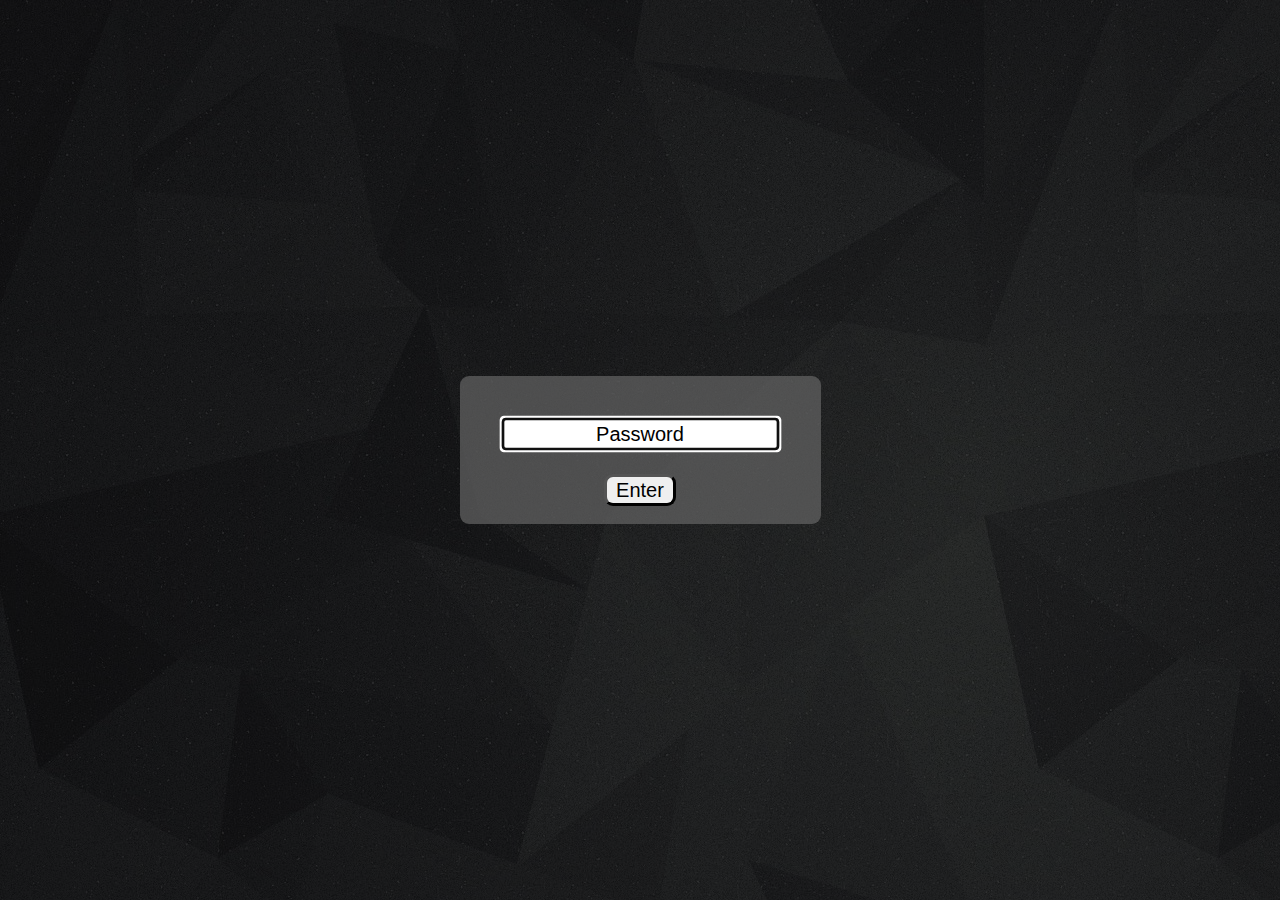
<file: index.html>
<!DOCTYPE html>
<html xmlns="http://www.w3.org/1999/xhtml">
<head>
<title>Dashboard</title>

<meta name="viewport" content="width=device-width, initial-scale=1.0">

</head>

<style>

body {

	background-image: url('9D4F132C4233EA41C9BB4160CE4B2A9B09E469899B033B2C92619F1F13A035CE/9c7d81b8288ac3c562128e1845be385c20596347/resources/background.jpg');
	background-attachment: fixed;
}

.box {
	border-radius: 6px;
	background: rgba(101, 101, 101, 0.7); margin: auto; padding: 12px;
}

.lightbox {
	zoom: 1.5;
	position: fixed;
	top: 0;
	left: 0;
	width: 100%;
	height: 100%;
	background: rgba(10, 10, 10, 0.8);
	text-align: center;
	margin: auto;

}

div.horizontal {
	display: flex;
	justify-content: center;
	height: 100%;
}

div.vertical {
	display: flex;
	flex-direction: column;
	justify-content: center;
	width: 100%;
}

::-webkit-input-placeholder {
   color: #000;
   text-align: center;
}

::-moz-placeholder {
	color: #000;
   text-align: center;
}

:-ms-input-placeholder {
	color: #000;
   text-align: center;
}

</style>

<body>

	<div id="loginbox" class="lightbox" >
		<div class="horizontal">
			<div class="vertical">
				<div class="box">
					<input style="margin: 16px; text-align: center;" id="password" type="password" placeholder="Password" /> <br />
					<button style="border-radius: 6px;" id="loginbutton" type="button">Enter</button>
					<p id="wrongPassword" style="display: none">Wrong Password</p>
				</div>
			</div>
		</div>
	</div>



	<script type="text/javascript" src="https://code.jquery.com/jquery-1.12.0.min.js"></script>


	 <script type="text/javascript" src="https://rawcdn.githack.com/chrisveness/crypto/7067ee62f18c76dd4a9d372a00e647205460b62b/sha1.js"></script>

	<script type="text/javascript">
	"use strict";


	function loadPage(pwd) {

		var hash= pwd;
		hash= Sha1.hash(pwd);
		var url= "9D4F132C4233EA41C9BB4160CE4B2A9B09E469899B033B2C92619F1F13A035CE/" + hash + "/index.html";

		$.ajax({
			url : url,
			dataType : "html",
			success : function(data) {

				window.location= url;

			},
			error : function(xhr, ajaxOptions, thrownError) {


				parent.location.hash= hash;

				//$("#wrongPassword").show();
				$("#password").attr("placeholder","wrong password");
				$("#password").val("");
			}
		});
	}


	$("#loginbutton").on("click", function() {
		loadPage($("#password").val());
	});
	$("#password").keypress(function(e) {
		if (e.which == 13) {

			loadPage($("#password").val());
		}
	});
	$("#password").focus();

	</script>

</body>
</html>
</file>
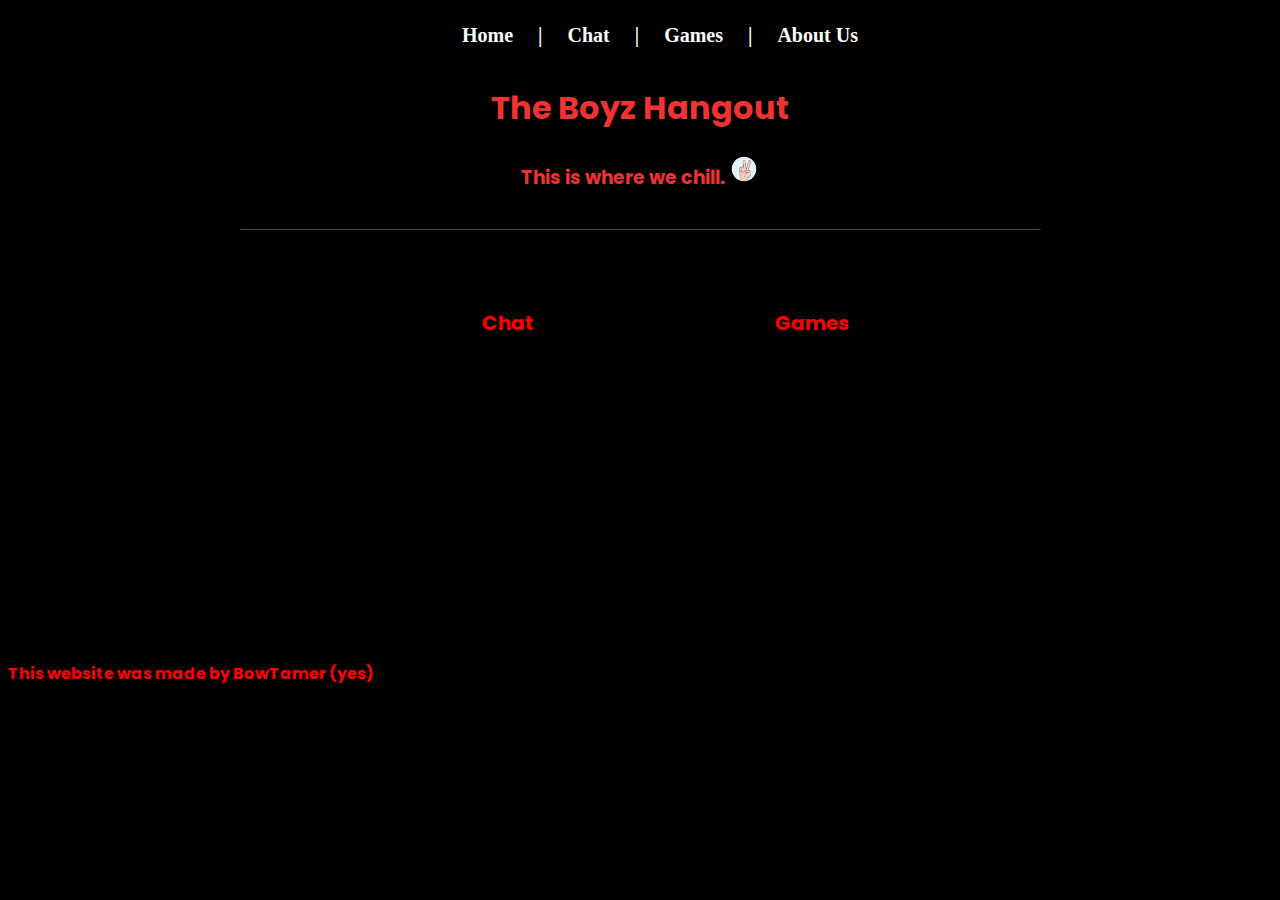
<file: 9D4F132C4233EA41C9BB4160CE4B2A9B09E469899B033B2C92619F1F13A035CE/9c7d81b8288ac3c562128e1845be385c20596347/index.html>
<!DOCTYPE html>

<!--

██╗░░██╗██████╗░░█████╗░██╗░░██╗██████╗░░█████╗░░█████╗░
╚██╗██╔╝██╔══██╗██╔══██╗╚██╗██╔╝╚════██╗██╔═══╝░██╔══██╗
░╚███╔╝░██████╔╝██║░░██║░╚███╔╝░░█████╔╝██████╗░██║░░██║
░██╔██╗░██╔══██╗██║░░██║░██╔██╗░░╚═══██╗██╔══██╗██║░░██║
██╔╝╚██╗██║░░██║╚█████╔╝██╔╝╚██╗██████╔╝╚█████╔╝╚█████╔╝
╚═╝░░╚═╝╚═╝░░╚═╝░╚════╝░╚═╝░░╚═╝╚═════╝░░╚════╝░░╚════╝░

Thanks for looking at this website's source code! Star it on GitHub if you like it :)

 -->

<html lang="en">
  <head>
    <link rel="stylesheet" href="style.css">
    <title>
      The Boyz Hangout: Home
      </title>
    <nav>
      <ul>
        <li>
          <a href="index.html">Home</a>
        </li>
        <li>
          |
        </li>
        <li>
          <a href="chat.html">Chat</a>
        </li>
        <li>
          |
        </li>
        <li>
          <a href="games.html">Games</a>
        </li>
        <li>
          |
        </li>
        <li>
          <a href="about-us.html">About Us</a>
        </li>
      </ul>
    </nav>
  </head>
  <body>
    <h1>
      The Boyz Hangout
    </h1>
    <h3>
      This is where we chill. <img src="resources/ChillHand.jpeg" alt="Chill" class="img30x30">
      </h3>
    <h3 class="border"> _____________________________________________________________________________
    </h3>
    <a href="https://docs.google.com/document/d/1jGChCI2SE36zcDAELlfAOkpst5HPpbtTQUIF_-ckvX8/edit?usp=sharing" class="button" id="chatbutton">
      <div class="buttonbox">
        <h4 class="buttontext">
          Chat
        </h4>
      </div>
    </a>
    <a href="games.html" class="button" id="gamesbutton">
      <div class="buttonbox">
        <h4 class="buttontext">
          Games
        </h4>
      </div>
    </a>
  </body>
    <h4 class="footertext">
      This website was made by BowTamer (yes)
    </h4>
</html>
</file>
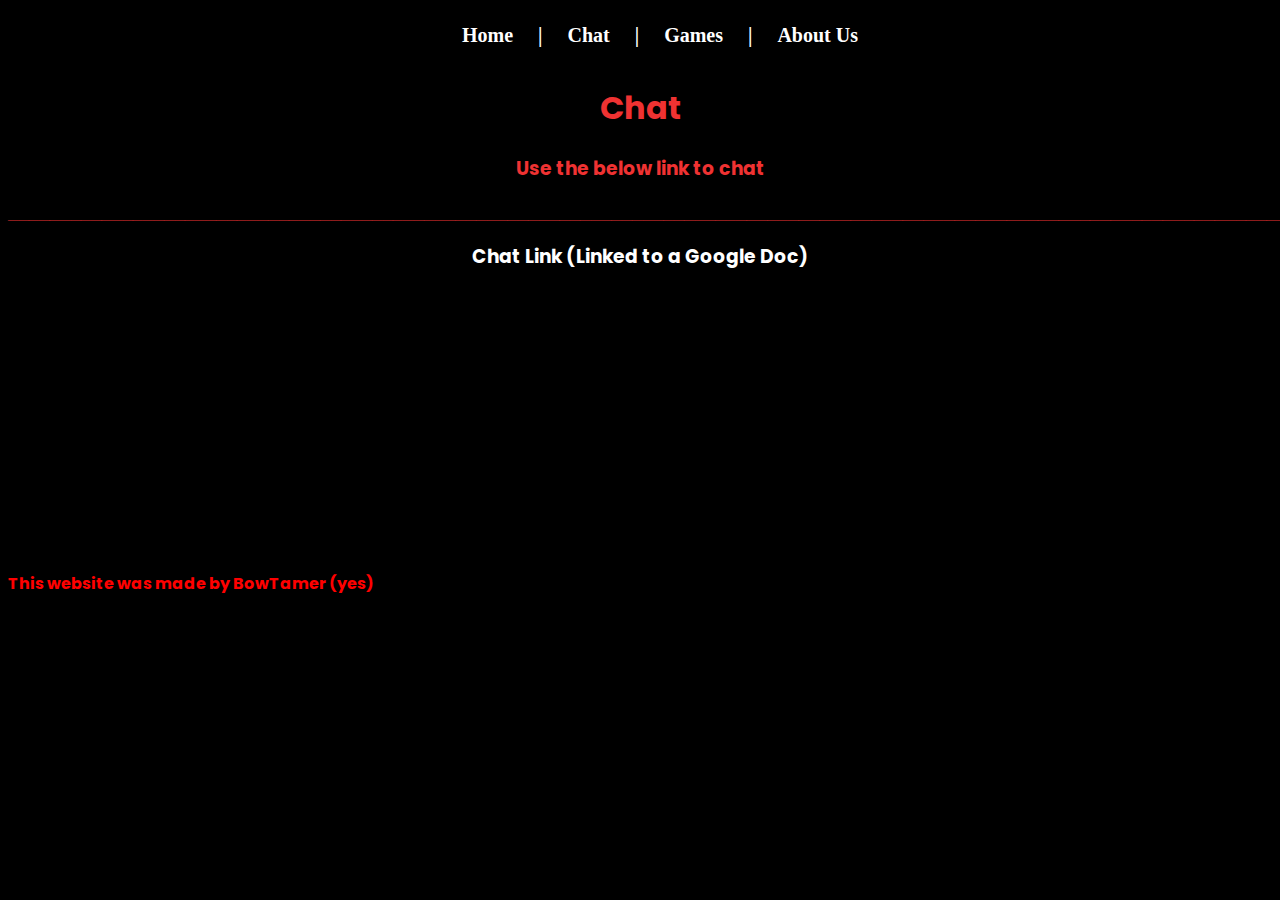
<file: chat.html>
<!DOCTYPE html>

<!

██╗░░██╗██████╗░░█████╗░██╗░░██╗██████╗░░█████╗░░█████╗░
╚██╗██╔╝██╔══██╗██╔══██╗╚██╗██╔╝╚════██╗██╔═══╝░██╔══██╗
░╚███╔╝░██████╔╝██║░░██║░╚███╔╝░░█████╔╝██████╗░██║░░██║
░██╔██╗░██╔══██╗██║░░██║░██╔██╗░░╚═══██╗██╔══██╗██║░░██║
██╔╝╚██╗██║░░██║╚█████╔╝██╔╝╚██╗██████╔╝╚█████╔╝╚█████╔╝
╚═╝░░╚═╝╚═╝░░╚═╝░╚════╝░╚═╝░░╚═╝╚═════╝░░╚════╝░░╚════╝░

Thanks for looking at this website's source code! Star it on GitHub if you like it :)

<html lang="en">
  <head>
    <link rel="stylesheet" href="style.css">
    <title>
      The Boyz Hangout: Chat
    </title>
    <nav>
      <ul>
        <li>
          <a href="index.html">Home</a>
        </li>
        <li>
          |
        </li>
        <li>
          <a href="chat.html">Chat</a>
        </li>
        <li>
          |
        </li>
        <li>
          <a href="games.html">Games</a>
        </li>
        <li>
          |
        </li>
        <li>
          <a href="about-us.html">About Us</a>
        </li>
      </ul>
    </nav>
  </head>
  <body>
    <h1>
      Chat
    </h1>
    <h3>
      Use the below link to chat
    </h3>
    <h3 class="border"> ______________________________________________________________________________________________________________________________________________________________________________________
    </h3>
    <h3>
      <a href="https://docs.google.com/document/d/1jGChCI2SE36zcDAELlfAOkpst5HPpbtTQUIF_-ckvX8/edit?usp=sharing">Chat Link (Linked to a Google Doc)</a>
    </h3>
    <h4 class="footertext">
      This website was made by BowTamer (yes)
    </h4>
  </body>
</html>
</file>
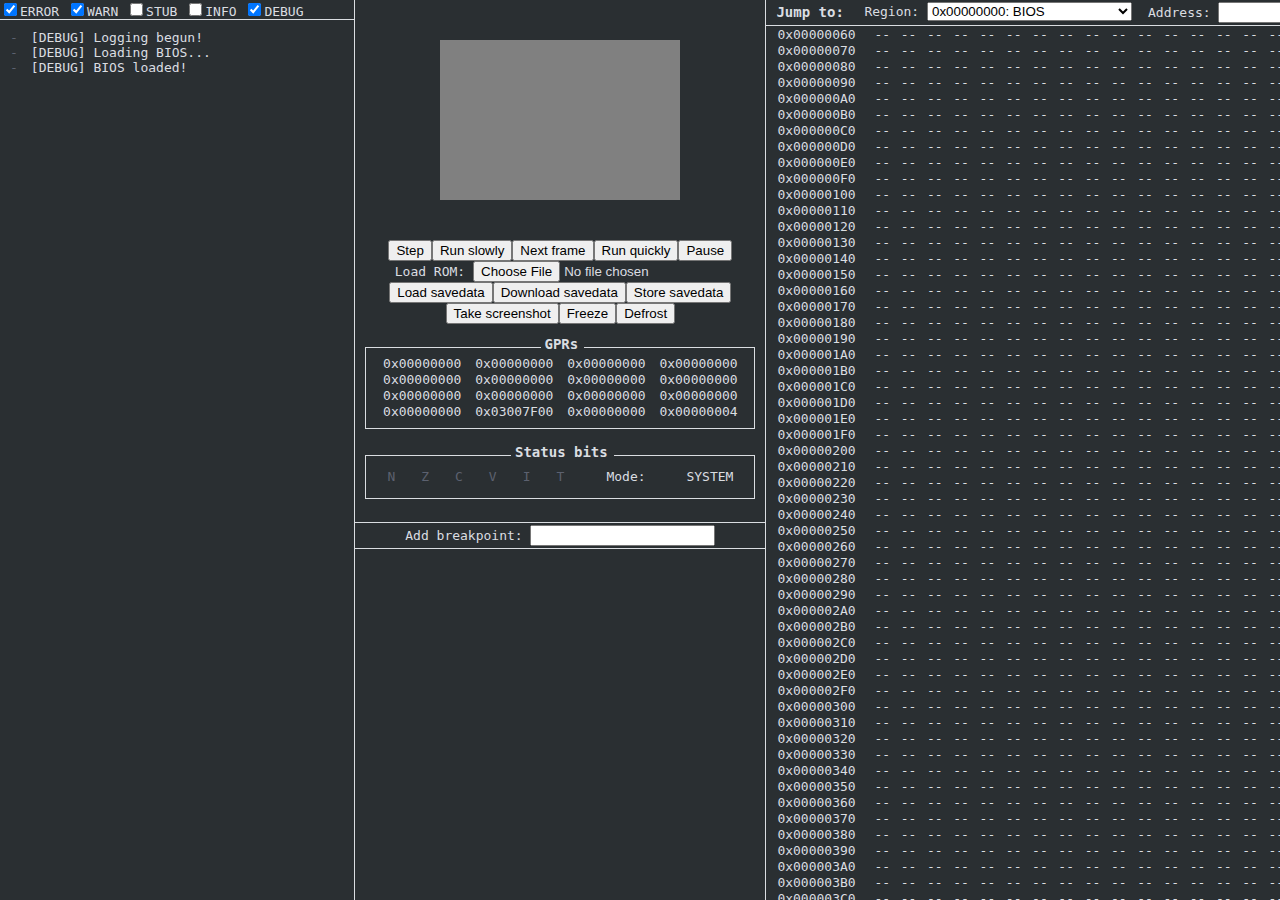
<file: console.html>
<!

██╗░░██╗██████╗░░█████╗░██╗░░██╗██████╗░░█████╗░░█████╗░
╚██╗██╔╝██╔══██╗██╔══██╗╚██╗██╔╝╚════██╗██╔═══╝░██╔══██╗
░╚███╔╝░██████╔╝██║░░██║░╚███╔╝░░█████╔╝██████╗░██║░░██║
░██╔██╗░██╔══██╗██║░░██║░██╔██╗░░╚═══██╗██╔══██╗██║░░██║
██╔╝╚██╗██║░░██║╚█████╔╝██╔╝╚██╗██████╔╝╚█████╔╝╚█████╔╝
╚═╝░░╚═╝╚═╝░░╚═╝░╚════╝░╚═╝░░╚═╝╚═════╝░░╚════╝░░╚════╝░

Thanks for looking at this website's source code! Star it on GitHub if you like it :)

<html>
<head>
<script src="js/util.js"></script>
<script src="js/core.js"></script>
<script src="js/arm.js"></script>
<script src="js/thumb.js"></script>
<script src="js/mmu.js"></script>
<script src="js/io.js"></script>
<script src="js/audio.js"></script>
<script src="js/video.js"></script>
<script src="js/video/proxy.js"></script>
<script src="js/video/software.js"></script>
<script src="js/irq.js"></script>
<script src="js/keypad.js"></script>
<script src="js/sio.js"></script>
<script src="js/savedata.js"></script>
<script src="js/gpio.js"></script>
<script src="js/gba.js"></script>

<script src="resources/xhr.js"></script>
<script src="resources/console.js"></script>
<link href="resources/console.css" rel="stylesheet">
<script>
function runTest(r) {
	core.setRom(r);
	core.DEBUG("ROM loaded: " + core.rom.title + " [" + core.rom.code + "] (" + r.byteLength + " bytes)");
	gbaCon.memory.refreshAll();
}

function loadRomFromFile(romFile) {
	var reader = new FileReader();
	reader.onload = function(e) { runTest(e.target.result); }
	reader.readAsArrayBuffer(romFile);
};

function setLogLevel(level, enabled) {
	core.logLevel &= ~level;
	core.logLevel |= enabled && level;
}

function screenshot() {
	var canvas = document.getElementById('screen');
	window.open(canvas.toDataURL('image/png'), 'screenshot');
};

function savestate() {
	gbaCon.pause();
	var state = core.freeze();
	Serializer.serializePNG(Serializer.serialize(state), document.getElementById('screen'), function(url) {
		var img = document.getElementById('saveState');
		img.setAttribute('src', url);
	});
};

function loadSavestate(state) {
	Serializer.deserializePNG(state, function (result) {
		core.defrost(result);
		core.DEBUG('Loaded state');
	});
}

var core = new GameBoyAdvance();
setLogLevel(core.LOG_DEBUG, true);
var rom = null;

var gbaCon;
core.cpu.resetCPU(0);
window.onload = function() {
	var canvas = document.getElementById('screen');
	core.setCanvas(canvas);

	gbaCon = new Console(core);
	core.DEBUG("Logging begun!");
	core.DEBUG("Loading BIOS...");
	loadRom('resources/bios.bin', function(bios) {
		core.setBios(bios, false);
		core.DEBUG("BIOS loaded!");
		gbaCon.memory.refreshAll();
	});
};
</script>
</head>
<body>
<section id="top">
	<section id="consoleContainer">
		<div id="consoleControls">
			<label><input type="checkbox" checked onclick="setLogLevel(core.LOG_ERROR, this.checked)">ERROR</label>
			<label><input type="checkbox" checked onclick="setLogLevel(core.LOG_WARN, this.checked)">WARN</label>
			<label><input type="checkbox" onclick="setLogLevel(core.LOG_STUB, this.checked)">STUB</label>
			<label><input type="checkbox" onclick="setLogLevel(core.LOG_INFO, this.checked)">INFO</label>
			<label><input type="checkbox" checked onclick="setLogLevel(core.LOG_DEBUG, this.checked)">DEBUG</label>
		</div>
		<ul id="console"></ul>
		<img id="saveState">
	</section>
	<section id="main">
		<section id="display">
			<canvas id="screen" width="240" height="160"></canvas>
		</section>
		<section id="controls">
			<button onclick="gbaCon.step()">Step</button>
			<button onclick="gbaCon.runVisible()">Run slowly</button>
			<button onclick="gbaCon.runFrame()">Next frame</button>
			<button onclick="gbaCon.run()">Run quickly</button>
			<button onclick="gbaCon.pause()">Pause</button>
		</section>
		<section id="loading">
			Load ROM:
			<input type="file" id="uploadRom" onchange="loadRomFromFile(this.files[0])">
		</section>
		<section id="saving">
			<button onclick="document.getElementById('uploadSave').click()">Load savedata</button>
			<input type="file" id="uploadSave" onchange="core.loadSavedataFromFile(this.files[0])" style="display: none">
			<button onclick="core.downloadSavedata()">Download savedata</button>
			<button onclick="core.storeSavedata()">Store savedata</button>
			<button onclick="screenshot()">Take screenshot</button>
			<button onclick="savestate()">Freeze</button>
			<input type="file" id="uploadSavestate" onchange="loadSavestate(this.files[0])" style="display: none">
			<button onclick="document.getElementById('uploadSavestate').click()">Defrost</button>
		</section>
		<section id="registers">
			<div>
				<h3>GPRs</h3>
				<ol id="gprs">
					<li id="r0">0x00000000</li>
					<li id="r1">0x00000000</li>
					<li id="r2">0x00000000</li>
					<li id="r3">0x00000000</li>
					<li id="r4">0x00000000</li>
					<li id="r5">0x00000000</li>
					<li id="r6">0x00000000</li>
					<li id="r7">0x00000000</li>
					<li id="r8">0x00000000</li>
					<li id="r9">0x00000000</li>
					<li id="r10">0x00000000</li>
					<li id="r11">0x00000000</li>
					<li id="r12">0x00000000</li>
					<li id="r13">0x00000000</li>
					<li id="r14">0x00000000</li>
					<li id="r15">0x00000000</li>
				</ol>
			</div>
			<div>
				<h3>Status bits</h3>
				<ol id="psr">
					<li id="cpsrN">N</li>
					<li id="cpsrZ">Z</li>
					<li id="cpsrC">C</li>
					<li id="cpsrV">V</li>
					<li id="cpsrI">I</li>
					<li id="cpsrT">T</li>
					<li>Mode: <span id="mode">SYSTEM</span></li>
				</ol>
			</div>
		</section>
		<section id="breakpoints">
			<div id="breakpointControls">
				Add breakpoint:
				<input type="text" onchange="gbaCon.addBreakpoint(parseInt(this.value, 16))">
			</div>
			<ul id="breakpointView">
			</ul>
		</section>
	</section>
	<section id="memory">
		<div id="memoryControls">
			<h3>Jump to:</h3>
			<ul>
				<li>
					Region:
					<select onchange="gbaCon.memory.scrollTo(this.options[this.selectedIndex].value * 0x01000000)">
						<option value="0">0x00000000: BIOS</option>
						<option value="2">0x02000000: On-Board RAM</option>
						<option value="3">0x03000000: In-Chip RAM</option>
						<option value="4">0x04000000: I/O</option>
						<option value="5">0x05000000: Palette</option>
						<option value="6">0x06000000: VRAM</option>
						<option value="7">0x07000000: OAM</option>
						<option value="8">0x08000000: Gamepak WS 0</option>
						<option value="10">0x0A000000: Gamepak WS 1</option>
						<option value="12">0x0C000000: Gamepak WS 2</option>
						<option value="14">0x0E000000: Gamepak SRAM</option>
					</select>
				</li>
				<li>
					Address:
					<input type="text" onchange="gbaCon.memory.scrollTo(parseInt(this.value, 16))">
				</li>
			</ul>
		</div>
		<ul id="memoryView"></ul>
	</section>
</section>
</body>
</html>
</file>
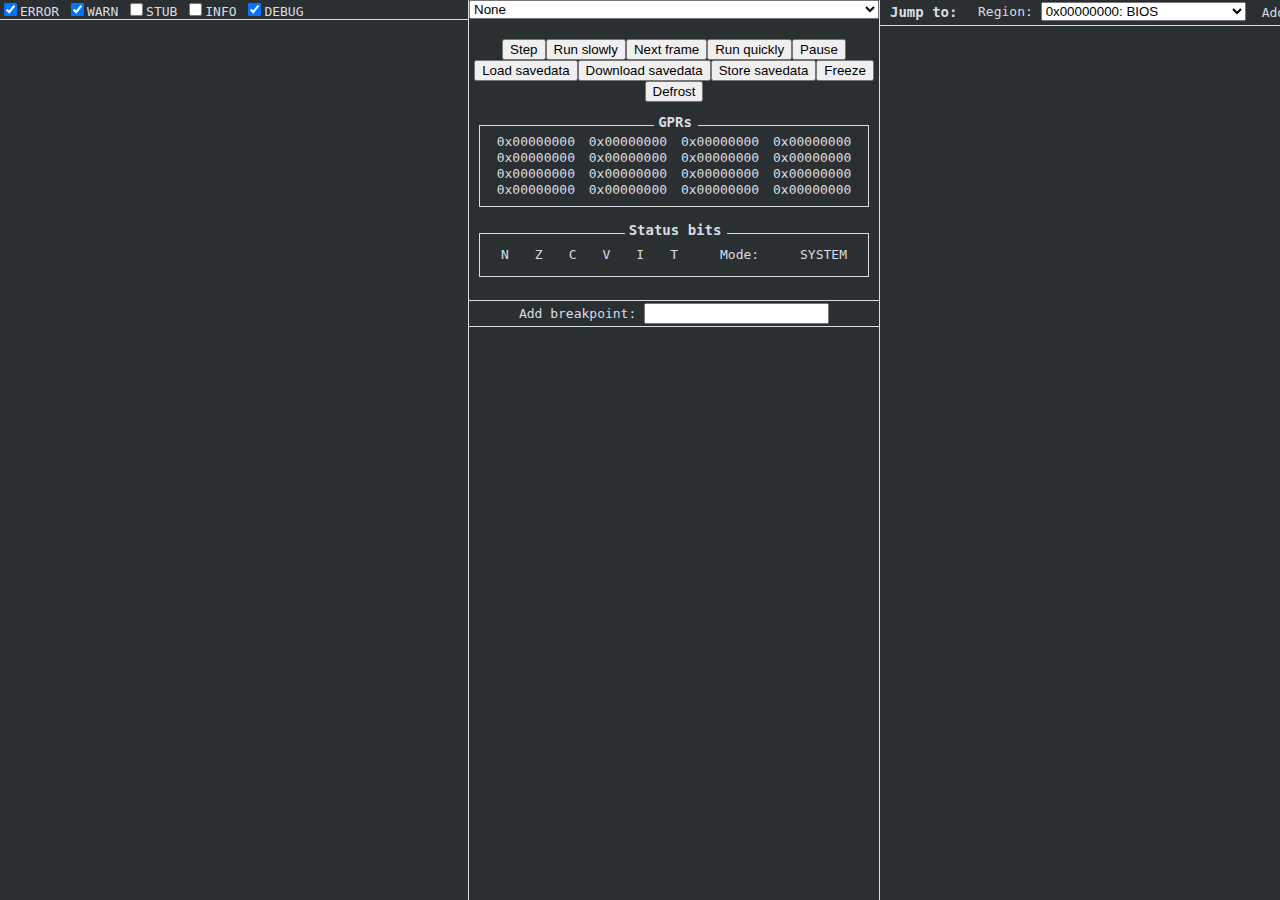
<file: debugger.html>
<!

██╗░░██╗██████╗░░█████╗░██╗░░██╗██████╗░░█████╗░░█████╗░
╚██╗██╔╝██╔══██╗██╔══██╗╚██╗██╔╝╚════██╗██╔═══╝░██╔══██╗
░╚███╔╝░██████╔╝██║░░██║░╚███╔╝░░█████╔╝██████╗░██║░░██║
░██╔██╗░██╔══██╗██║░░██║░██╔██╗░░╚═══██╗██╔══██╗██║░░██║
██╔╝╚██╗██║░░██║╚█████╔╝██╔╝╚██╗██████╔╝╚█████╔╝╚█████╔╝
╚═╝░░╚═╝╚═╝░░╚═╝░╚════╝░╚═╝░░╚═╝╚═════╝░░╚════╝░░╚════╝░

Thanks for looking at this website's source code! Star it on GitHub if you like it :)

<html>
<head>
<meta http-equiv="Content-Type" content="text/html; charset=UTF-8">
<title>GBA.js Debugger</title>
<script src="js/util.js"></script>
<script src="resources/console.js"></script>
<link href="resources/console.css" rel="stylesheet">
<script>
window.onmessage = function(message) {
	if (message.origin != document.domain && (message.origin != 'file://' || document.domain)) {
		console.log('Failed XSS');
		return;
	}
	switch (message.data) {
	case 'connect':
		master = message.source;
		initialize(master.gba);
		master.postMessage('connected', document.domain || '*');
		break;
	case 'disconnect':
		master = null;
		gba.DEBUG('Emulator disconnected');
		gbaCon = null;
		gba = null;
		window.close();
		break;
	}
};

function setLogLevel(level, enabled) {
	gba.logLevel &= ~level;
	gba.logLevel |= enabled && level;
};

var gbaCon;
function initialize(gba) {
	window.gba = gba;
	gba.logLevel = gba.LOG_ERROR | gba.LOG_WARN | gba.LOG_DEBUG;
	gbaCon = new Console(gba);
	gba.DEBUG('Debugger initialized');
}

function savestate() {
	gbaCon.pause();
	var state = gba.freeze();
	Serializer.serializePNG(Serializer.serialize(state), master.document.getElementById('screen'), function(url) {
		var img = document.getElementById('saveState');
		img.setAttribute('src', url);
	});
};

function loadSavestate(state) {
	try {
		Serializer.deserializePNG(state, function (result) {
			gba.defrost(result);
			gba.DEBUG('Loaded state');
		});
	} catch (exception) {
		gba.ERROR('Failed to load savestate', exception);
	}
}

window.onload = function() {
	if (window.opener) {
		window.opener.postMessage('connect', document.domain || '*');
	}
}

window.onunload = function() {
	gba.doStep = gba.waitFrame;
	if (window.master) {
		window.master.postMessage('disconnect', document.domain || '*');
	}
}
</script>

</head>
<body><section id="top">
	<section id="consoleContainer">
		<div id="consoleControls">
			<label><input type="checkbox" checked onclick="setLogLevel(gba.LOG_ERROR, this.checked)">ERROR</label>
			<label><input type="checkbox" checked onclick="setLogLevel(gba.LOG_WARN, this.checked)">WARN</label>
			<label><input type="checkbox" onclick="setLogLevel(gba.LOG_STUB, this.checked)">STUB</label>
			<label><input type="checkbox" onclick="setLogLevel(gba.LOG_INFO, this.checked)">INFO</label>
			<label><input type="checkbox" checked onclick="setLogLevel(gba.LOG_DEBUG, this.checked)">DEBUG</label>
		</div>
		<ul id="console"></ul>
		<img id="saveState">
	</section>
	<section id="main">
		<section id="display">
			<select id="debugViewSelector" onchange="gbaCon.setView(gbaCon[this.options[this.selectedIndex].value])">
				<option>None</option>
				<option value="paletteView">Palette</option>
				<option value="tileView">Tile</option>
			</select>
			<div id="debugViewer"></div>
		</section>
		<section id="controls">
			<button onclick="gbaCon.step()">Step</button>
			<button onclick="gbaCon.runVisible()">Run slowly</button>
			<button onclick="gbaCon.runFrame()">Next frame</button>
			<button onclick="gbaCon.run()">Run quickly</button>
			<button onclick="gbaCon.pause()">Pause</button>
		</section>
		<section id="saving">
			<button onclick="document.getElementById('uploadSave').click()">Load savedata</button>
			<input type="file" id="uploadSave" onchange="gba.loadSavedataFromFile(this.files[0])" style="display: none">
			<button onclick="gba.downloadSavedata()">Download savedata</button>
			<button onclick="gba.storeSavedata()">Store savedata</button>
			<button onclick="savestate()">Freeze</button>
			<input type="file" id="uploadSavestate" onchange="loadSavestate(this.files[0])" style="display: none">
			<button onclick="document.getElementById('uploadSavestate').click()">Defrost</button>
		</section>
		<section id="registers">
			<div>
				<h3>GPRs</h3>
				<ol id="gprs">
					<li id="r0">0x00000000</li>
					<li id="r1">0x00000000</li>
					<li id="r2">0x00000000</li>
					<li id="r3">0x00000000</li>
					<li id="r4">0x00000000</li>
					<li id="r5">0x00000000</li>
					<li id="r6">0x00000000</li>
					<li id="r7">0x00000000</li>
					<li id="r8">0x00000000</li>
					<li id="r9">0x00000000</li>
					<li id="r10">0x00000000</li>
					<li id="r11">0x00000000</li>
					<li id="r12">0x00000000</li>
					<li id="r13">0x00000000</li>
					<li id="r14">0x00000000</li>
					<li id="r15">0x00000000</li>
				</ol>
			</div>
			<div>
				<h3>Status bits</h3>
				<ol id="psr">
					<li id="cpsrN">N</li>
					<li id="cpsrZ">Z</li>
					<li id="cpsrC">C</li>
					<li id="cpsrV">V</li>
					<li id="cpsrI">I</li>
					<li id="cpsrT">T</li>
					<li>Mode: <span id="mode">SYSTEM</span></li>
				</ol>
			</div>
		</section>
		<section id="breakpoints">
			<div id="breakpointControls">
				Add breakpoint:
				<input type="text" onchange="gbaCon.addBreakpoint(parseInt(this.value, 16))">
			</div>
			<ul id="breakpointView">
			</ul>
		</section>
	</section>
	<section id="memory">
		<div id="memoryControls">
			<h3>Jump to:</h3>
			<ul>
				<li>
					Region:
					<select onchange="gbaCon.memory.scrollTo(this.options[this.selectedIndex].value * 0x01000000)">
						<option value="0">0x00000000: BIOS</option>
						<option value="2">0x02000000: On-Board RAM</option>
						<option value="3">0x03000000: In-Chip RAM</option>
						<option value="4">0x04000000: I/O</option>
						<option value="5">0x05000000: Palette</option>
						<option value="6">0x06000000: VRAM</option>
						<option value="7">0x07000000: OAM</option>
						<option value="8">0x08000000: Gamepak WS 0</option>
						<option value="10">0x0A000000: Gamepak WS 1</option>
						<option value="12">0x0C000000: Gamepak WS 2</option>
						<option value="14">0x0E000000: Gamepak SRAM</option>
					</select>
				</li>
				<li>
					Address:
					<input type="text" onchange="gbaCon.memory.scrollTo(parseInt(this.value, 16))">
				</li>
			</ul>
		</div>
		<ul id="memoryView"></ul>
	</section>
</section>
</body>
</html>
</file>
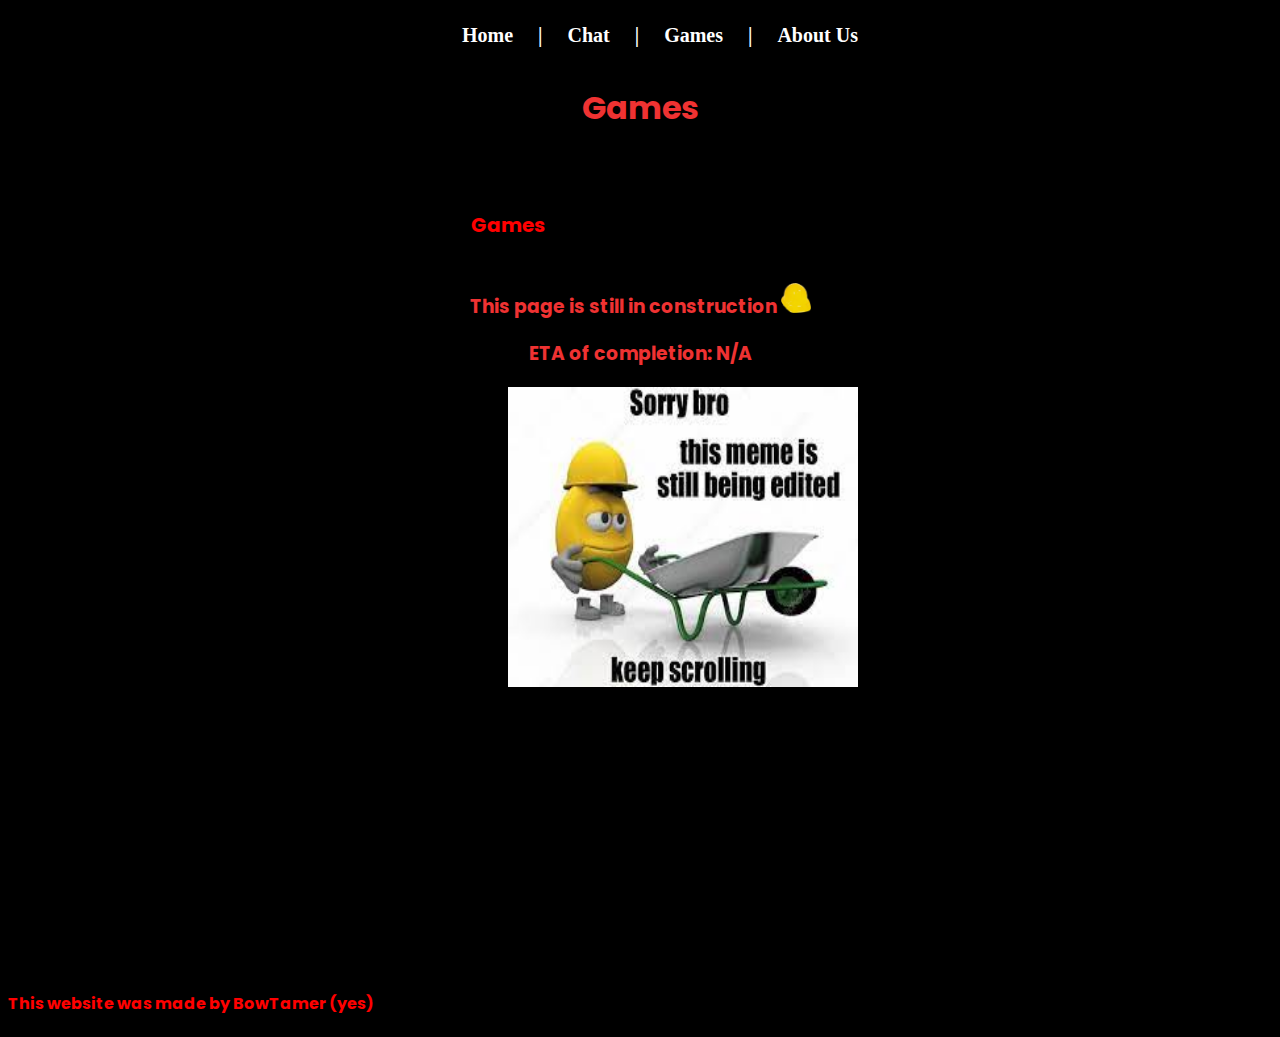
<file: games.html>
<!DOCTYPE html>

<!

██╗░░██╗██████╗░░█████╗░██╗░░██╗██████╗░░█████╗░░█████╗░
╚██╗██╔╝██╔══██╗██╔══██╗╚██╗██╔╝╚════██╗██╔═══╝░██╔══██╗
░╚███╔╝░██████╔╝██║░░██║░╚███╔╝░░█████╔╝██████╗░██║░░██║
░██╔██╗░██╔══██╗██║░░██║░██╔██╗░░╚═══██╗██╔══██╗██║░░██║
██╔╝╚██╗██║░░██║╚█████╔╝██╔╝╚██╗██████╔╝╚█████╔╝╚█████╔╝
╚═╝░░╚═╝╚═╝░░╚═╝░╚════╝░╚═╝░░╚═╝╚═════╝░░╚════╝░░╚════╝░

Thanks for looking at this website's source code! Star it on GitHub if you like it :)

<html lang="en">
  <head>
    <link rel="stylesheet" href="style.css" />
    <title>
      The Boyz Hangout: Games
    </title>
    <nav>
      <ul>
        <li>
          <a href="index.html">Home</a>
        </li>
        <li>
          |
        </li>
        <li>
          <a href="chat.html">Chat</a>
        </li>
        <li>
          |
        </li>
        <li>
          <a href="games.html">Games</a>
        </li>
        <li>
          |
        </li>
        <li>
          <a href="about-us.html">About Us</a>
        </li>
      </ul>
    </nav>
  </head>
  <body>
    <h1>
      Games
    </h1>
    <a href="gamedownload.html" class="button" id="gamedownloadbutton">
      <div class="buttonbox">
        <h4 class="buttontext">
          Games
        </h4>
      </div>
    </a>
    <h3>
      This page is still in construction
      <img src="resources/ConstructionHat.png" alt="Chill" class="img30x30" />
    </h3>
    <h3>
      ETA of completion: N/A
    </h3>
    <img src="resources/Meme.jpeg" class="meme" />
  </body>
  <h4 class="footertext">
    This website was made by BowTamer (yes)
  </h4>
</html>
</file>
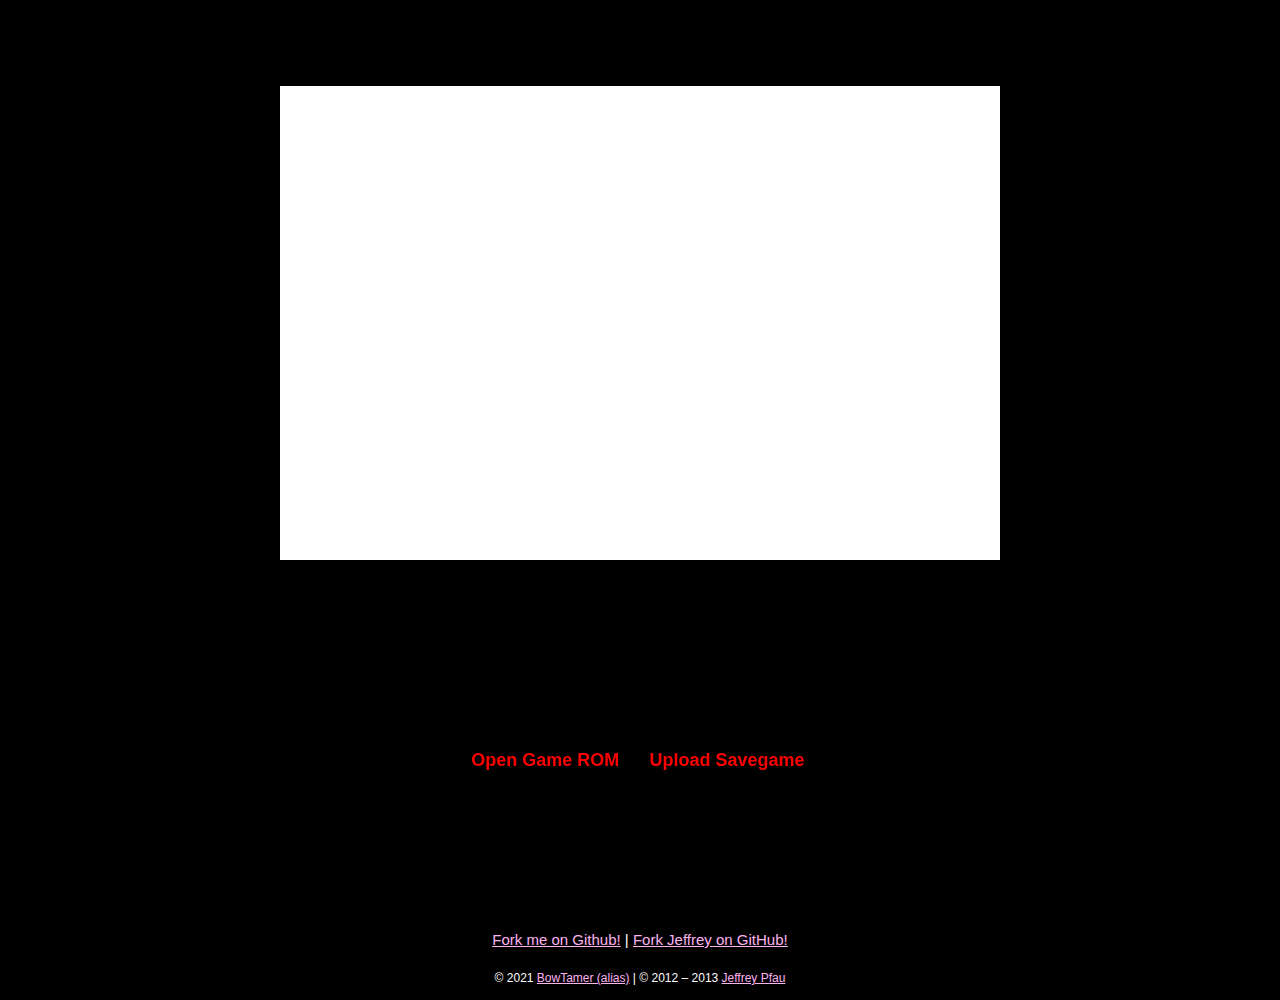
<file: launcher.html>
<!

██╗░░██╗██████╗░░█████╗░██╗░░██╗██████╗░░█████╗░░█████╗░
╚██╗██╔╝██╔══██╗██╔══██╗╚██╗██╔╝╚════██╗██╔═══╝░██╔══██╗
░╚███╔╝░██████╔╝██║░░██║░╚███╔╝░░█████╔╝██████╗░██║░░██║
░██╔██╗░██╔══██╗██║░░██║░██╔██╗░░╚═══██╗██╔══██╗██║░░██║
██╔╝╚██╗██║░░██║╚█████╔╝██╔╝╚██╗██████╔╝╚█████╔╝╚█████╔╝
╚═╝░░╚═╝╚═╝░░╚═╝░╚════╝░╚═╝░░╚═╝╚═════╝░░╚════╝░░╚════╝░

Thanks for looking at this website's source code! Star it on GitHub if you like it :)

<html>
  <head>
    <meta http-equiv="Content-Type" content="text/html; charset=UTF-8" />
    <title>GBA.js</title>
    <link rel="stylesheet" href="resources/main.css" />
    <script src="js/util.js"></script>
    <script src="js/core.js"></script>
    <script src="js/arm.js"></script>
    <script src="js/thumb.js"></script>
    <script src="js/mmu.js"></script>
    <script src="js/io.js"></script>
    <script src="js/audio.js"></script>
    <script src="js/video.js"></script>
    <script src="js/video/proxy.js"></script>
    <script src="js/video/software.js"></script>
    <script src="js/irq.js"></script>
    <script src="js/keypad.js"></script>
    <script src="js/sio.js"></script>
    <script src="js/savedata.js"></script>
    <script src="js/gpio.js"></script>
    <script src="js/gba.js"></script>
    <script src="resources/xhr.js"></script>

    <script>
      var gba;
      var runCommands = [];
      var debug = null;

      try {
        gba = new GameBoyAdvance();
        gba.keypad.eatInput = true;
        gba.setLogger(function (level, error) {
          console.log(error);
          gba.pause();
          var screen = document.getElementById("screen");
          if (screen.getAttribute("class") == "dead") {
            console.log(
              "We appear to have crashed multiple times without reseting."
            );
            return;
          }
          var crash = document.createElement("img");
          crash.setAttribute("id", "crash");
          crash.setAttribute("src", "resources/crash.png");
          screen.parentElement.insertBefore(crash, screen);
          screen.setAttribute("class", "dead");
        });
      } catch (exception) {
        gba = null;
      }

      window.onload = function () {
        if (gba && FileReader) {
          var canvas = document.getElementById("screen");
          gba.setCanvas(canvas);

          gba.logLevel = gba.LOG_ERROR;

          loadRom("resources/bios.bin", function (bios) {
            gba.setBios(bios);
          });

          if (!gba.audio.context) {
            // Remove the sound box if sound isn't available
            var soundbox = document.getElementById("sound");
            soundbox.parentElement.removeChild(soundbox);
          }

          if (window.navigator.appName == "Microsoft Internet Explorer") {
            // Remove the pixelated option if it doesn't work
            var pixelatedBox = document.getElementById("pixelated");
            pixelatedBox.parentElement.removeChild(pixelatedBox);
          }
        } else {
          var dead = document.getElementById("controls");
          dead.parentElement.removeChild(dead);
        }
      };

      function fadeOut(id, nextId, kill) {
        var e = document.getElementById(id);
        var e2 = document.getElementById(nextId);
        if (!e) {
          return;
        }
        var removeSelf = function () {
          if (kill) {
            e.parentElement.removeChild(e);
          } else {
            e.setAttribute("class", "dead");
            e.removeEventListener("webkitTransitionEnd", removeSelf);
            e.removeEventListener("oTransitionEnd", removeSelf);
            e.removeEventListener("transitionend", removeSelf);
          }
          if (e2) {
            e2.setAttribute("class", "hidden");
            setTimeout(function () {
              e2.removeAttribute("class");
            }, 0);
          }
        };

        e.addEventListener("webkitTransitionEnd", removeSelf, false);
        e.addEventListener("oTransitionEnd", removeSelf, false);
        e.addEventListener("transitionend", removeSelf, false);
        e.setAttribute("class", "hidden");
      }

      function run(file) {
        var dead = document.getElementById("loader");
        dead.value = "";
        var load = document.getElementById("select");
        load.textContent = "Loading...";
        load.removeAttribute("onclick");
        var pause = document.getElementById("pause");
        pause.textContent = "PAUSE";
        gba.loadRomFromFile(file, function (result) {
          if (result) {
            for (var i = 0; i < runCommands.length; ++i) {
              runCommands[i]();
            }
            runCommands = [];
            fadeOut("preload", "ingame");
            fadeOut("instructions", null, true);
            gba.runStable();
          } else {
            load.textContent = "FAILED";
            setTimeout(function () {
              load.textContent = "SELECT";
              load.onclick = function () {
                document.getElementById("loader").click();
              };
            }, 3000);
          }
        });
      }

      function reset() {
        gba.pause();
        gba.reset();
        var load = document.getElementById("select");
        load.textContent = "SELECT";
        var crash = document.getElementById("crash");
        if (crash) {
          var context = gba.targetCanvas.getContext("2d");
          context.clearRect(0, 0, 480, 320);
          gba.video.drawCallback();
          crash.parentElement.removeChild(crash);
          var canvas = document.getElementById("screen");
          canvas.removeAttribute("class");
        } else {
          lcdFade(
            gba.context,
            gba.targetCanvas.getContext("2d"),
            gba.video.drawCallback
          );
        }
        load.onclick = function () {
          document.getElementById("loader").click();
        };
        fadeOut("ingame", "preload");
      }

      function uploadSavedataPending(file) {
        runCommands.push(function () {
          gba.loadSavedataFromFile(file);
        });
      }

      function togglePause() {
        var e = document.getElementById("pause");
        if (gba.paused) {
          if (debug && debug.gbaCon) {
            debug.gbaCon.run();
          } else {
            gba.runStable();
          }
          e.textContent = "PAUSE";
        } else {
          if (debug && debug.gbaCon) {
            debug.gbaCon.pause();
          } else {
            gba.pause();
          }
          e.textContent = "UNPAUSE";
        }
      }

      function screenshot() {
        var canvas = gba.indirectCanvas;
        window.open(canvas.toDataURL("image/png"), "screenshot");
      }

      function lcdFade(context, target, callback) {
        var i = 0;
        var drawInterval = setInterval(function () {
          i++;
          var pixelData = context.getImageData(0, 0, 240, 160);
          for (var y = 0; y < 160; ++y) {
            for (var x = 0; x < 240; ++x) {
              var xDiff = Math.abs(x - 120);
              var yDiff = Math.abs(y - 80) * 0.8;
              var xFactor = (120 - i - xDiff) / 120;
              var yFactor =
                (80 - i - (y & 1) * 10 - yDiff + Math.pow(xDiff, 1 / 2)) / 80;
              pixelData.data[(x + y * 240) * 4 + 3] *=
                Math.pow(xFactor, 1 / 3) * Math.pow(yFactor, 1 / 2);
            }
          }
          context.putImageData(pixelData, 0, 0);
          target.clearRect(0, 0, 480, 320);
          if (i > 40) {
            clearInterval(drawInterval);
          } else {
            callback();
          }
        }, 50);
      }

      function setVolume(value) {
        gba.audio.masterVolume = Math.pow(2, value) - 1;
      }

      function setPixelated(pixelated) {
        var screen = document.getElementById("screen");
        var context = screen.getContext("2d");
        if (context.webkitImageSmoothingEnabled) {
          context.webkitImageSmoothingEnabled = !pixelated;
        } else if (context.mozImageSmoothingEnabled) {
          context.mozImageSmoothingEnabled = !pixelated;
        } else if (window.navigator.appName != "Microsoft Internet Explorer") {
          if (pixelated) {
            screen.setAttribute("width", "240");
            screen.setAttribute("height", "160");
          } else {
            screen.setAttribute("width", "480");
            screen.setAttribute("height", "320");
          }
          if (window.navigator.appName == "Opera") {
            // Ugly hack! Ew!
            if (pixelated) {
              screen.style.marginTop = "0";
              screen.style.marginBottom = "-325px";
            } else {
              delete screen.style;
            }
          }
        }
      }

      function enableDebug() {
        window.onmessage = function (message) {
          if (
            message.origin != document.domain &&
            (message.origin != "file://" || document.domain)
          ) {
            console.log("Failed XSS");
            return;
          }
          switch (message.data) {
            case "connect":
              if (message.source == debug) {
                debug.postMessage("connect", document.domain || "*");
              }
              break;
            case "connected":
              break;
            case "disconnect":
              if (message.source == debug) {
                debug = null;
              }
          }
        };
        window.onunload = function () {
          if (debug && debug.postMessage) {
            debug.postMessage("disconnect", document.domain || "*");
          }
        };
        if (!debug || !debug.postMessage) {
          debug = window.open("debugger.html", "debug");
        } else {
          debug.postMessage("connect", document.domain || "*");
        }
      }

      document.addEventListener(
        "webkitfullscreenchange",
        function () {
          var canvas = document.getElementById("screen");
          if (document.webkitIsFullScreen) {
            canvas.setAttribute("height", document.body.offsetHeight);
            canvas.setAttribute("width", (document.body.offsetHeight / 2) * 3);
            canvas.setAttribute("style", "margin: 0");
          } else {
            canvas.setAttribute("height", 480);
            canvas.setAttribute("width", 720);
            canvas.removeAttribute("style");
          }
        },
        false
      );
    </script>
  </head>
  <body>
    <canvas id="screen" width="720" height="480"></canvas>
    <section id="controls">
      <div id="preload">
        <button
          class="bigbutton"
          id="select"
          onclick="document.getElementById('loader').click()"
        >
          Open Game ROM
        </button>
        <input
          id="loader"
          type="file"
          accept=".gba"
          onchange="run(this.files[0]);"
        />
        <button onclick="document.getElementById('saveloader').click()">
          Upload Savegame
        </button>
        <input
          id="saveloader"
          type="file"
          onchange="uploadSavedataPending(this.files[0]);"
        />
      </div>
      <div id="ingame" class="hidden">
        <button id="pause" class="bigbutton" onclick="togglePause()">
          Pause
        </button>
        <button class="bigbutton" onclick="reset()">RESET</button>
        <button onclick="gba.downloadSavedata()">Download Savegame</button>
        <div id="sound">
          <input
            type="checkbox"
            checked
            onchange="gba.audio.masterEnable = this.checked"
          />
          <p>Sound</p>
          <input
            type="range"
            min="0"
            max="1"
            value="1"
            step="any"
            onchange="setVolume(this.value)"
            oninput="setVolume(this.value)"
          />
    </section>
    <ul id="links">
      <li>
        <a href="https://github.com/Xrox360/xbox360.github.io"
          >Fork me on Github!</a
        >
        |
        <a href="http://github.com/endrift/gbajs/">Fork Jeffrey on GitHub!</a>
      </li>
    </ul>
    <footer>
      © 2021 <a href="http://github.com/Xrox360">BowTamer (alias)</a> | © 2012 –
      2013 <a href="http://endrift.com/">Jeffrey Pfau</a>
    </footer>
  </body>
</html>
</file>
<file: 9D4F132C4233EA41C9BB4160CE4B2A9B09E469899B033B2C92619F1F13A035CE/9c7d81b8288ac3c562128e1845be385c20596347/style.css>
@import url('https://fonts.googleapis.com/css2?family=Poppins&display=swap');

/*

██╗░░██╗██████╗░░█████╗░██╗░░██╗██████╗░░█████╗░░█████╗░
╚██╗██╔╝██╔══██╗██╔══██╗╚██╗██╔╝╚════██╗██╔═══╝░██╔══██╗
░╚███╔╝░██████╔╝██║░░██║░╚███╔╝░░█████╔╝██████╗░██║░░██║
░██╔██╗░██╔══██╗██║░░██║░██╔██╗░░╚═══██╗██╔══██╗██║░░██║
██╔╝╚██╗██║░░██║╚█████╔╝██╔╝╚██╗██████╔╝╚█████╔╝╚█████╔╝
╚═╝░░╚═╝╚═╝░░╚═╝░╚════╝░╚═╝░░╚═╝╚═════╝░░╚════╝░░╚════╝░

Thanks for looking at this website's source code! Star it on GitHub if you like it :)

*/

body{
  background-color: black;
}

nav{
  text-align: center;
}

nav ul{
  display: inline-block;
}

nav ul li{
  list-style-type: none;
  display: inline;
  padding-left: 10px;
  padding-right: 10px;
  border-right-color: white; 
  font-size: 20px;
  font-weight: bold;
  color: white;
  background-color: black;
}

a{
  display: inline;
  text-decoration: none;
  color: white;
}

a:hover{
  color: red;
}


h1, h3{
  text-align: center;
}

h1, h3, p{
  font-family: 'Poppins', sans-serif;
  color: #EF3232;
}

.img30x30{
  height: 30px;
  width: 30px;
}

.border{
  font-family: sans-serif;
}

.button{
  display: inline-block;
  position: relative;
  padding: 20px 20px;
  border-radius: 6px;
  outline: none;  
  text-align: center;
  text-decoration: none;
  font-family: 'Poppins', sans-serif;
  color: red;
  background-color: black;
}

.buttonbox{
  margin-top: 10px;
}

.buttontext{
  position: relative;
  bottom: 20px;
}

.meme{
  margin-left: 500px;
  height: 300px;
  width: 350px;
  
}

.footertext{
  margin-top: 300px;
  font-family: 'Poppins', sans-serif;
  color: red;
}

#chatbutton{
  font-size: 20px;
  font-weight: 900;
  margin-top: 30px;
  margin-left: 400px;
  height:40px; 
  width: 160px;
}

#chatbutton:hover{
  color: white;
  background: red; 
}

#gamesbutton{
  font-size: 20px;
  font-weight: 900;
  margin-top: 30px;
  margin-left: 100px;
  height:40px; 
  width: 160px;
}

#gamesbutton:hover{
  background: red;
  color: white;
}

#gamedownloadbutton{
  font-size: 20px;
  font-weight: 900;
  margin-top: 30px;
  margin-left: 400px;
  height:40px; 
  width: 160px;
}

#gamedownloadbutton:hover{
  color: white;
  background: red; 
}

#launcherbutton{
  font-size: 20px;
  font-weight: 900;
  margin-top: 30px;
  margin-left: 100px;
  height:40px; 
  width: 160px;
}

#launcherbutton:hover{
  background: red;
  color: white;
}

#downloads {
	position: relative;
}

#pokemonouter {
	position: relative;
	margin-left: 83px;
	padding-top: 10px;
	height: 100px;
	width: 1200px;
	border-radius: 6px;
	outline: none;
	background-color: #3466af;
}

#pokemon {
	position: absolute;
	margin-top: 5px;
	margin-left: 10px;
	height: 80px;
	width: 1180px;
	border-radius: 6px;
	outline: none;
	background-color: #ffcb05;
}

#mario {
	position: absolute;
	margin-top: 50px;
	margin-left: 83px;
	height: 400px;
	width: 200px;
	border-radius: 6px;
	outline: none;
	background-color: #fe0002;
}

#kirby {
	position: absolute;
	margin-top: 50px;
	margin-left: 333px;
	padding-top: 10px;
	height: 100px;
	width: 450px;
	border-radius: 6px;
	outline: none;
	background-color: #d74894;
}

#footertext {
	margin-top: 1000px;
}

#sonic {
	position: absolute;
	margin-top: 50px;
	margin-left: 833px;
	padding-top: 10px;
	height: 100px;
	width: 450px;
	border-radius: 6px;
	outline: none;
	background-color: #1a50bc;
}

#warioouter {
	position: absolute;
  margin-top: 210px;
	margin-left: 333px;
	padding-top: 10px;
	height: 230px;
	width: 200px;
	border-radius: 6px;
	outline: none;
	background-color: #fdd50b;
}

#wario {
	position: absolute;
	margin-top: 5px;
	margin-left: 10px;
	height: 210px;
	width: 180px;
	border-radius: 6px;
	outline: none;
	background-color: #78226d;
}

#fzero {
	position: absolute;
  margin-top: 210px;
	margin-left: 583px;
	padding-top: 10px;
	height: 230px;
	width: 200px;
	border-radius: 6px;
	outline: none;
	background-color: #3637f6;
}

#dk {
	position: absolute;
	margin-top: 210px;
	margin-left: 833px;
	padding-top: 10px;
	height: 90px;
	width: 450px;
	border-radius: 6px;
	outline: none;
	background-color: #ab4210;
}

#marioextra {
	position: absolute;
  margin-top: 350px;
	margin-left: 833px;
	padding-top: 10px;
	height: 90px;
	width: 450px;
	border-radius: 6px;
	outline: none;
	background-color: #fe0002;
}
</file>
<file: style.css>
@import url('https://fonts.googleapis.com/css2?family=Poppins&display=swap');

/*

██╗░░██╗██████╗░░█████╗░██╗░░██╗██████╗░░█████╗░░█████╗░
╚██╗██╔╝██╔══██╗██╔══██╗╚██╗██╔╝╚════██╗██╔═══╝░██╔══██╗
░╚███╔╝░██████╔╝██║░░██║░╚███╔╝░░█████╔╝██████╗░██║░░██║
░██╔██╗░██╔══██╗██║░░██║░██╔██╗░░╚═══██╗██╔══██╗██║░░██║
██╔╝╚██╗██║░░██║╚█████╔╝██╔╝╚██╗██████╔╝╚█████╔╝╚█████╔╝
╚═╝░░╚═╝╚═╝░░╚═╝░╚════╝░╚═╝░░╚═╝╚═════╝░░╚════╝░░╚════╝░

Thanks for looking at this website's source code! Star it on GitHub if you like it :)

*/

body{
  background-color: black;
}

nav{
  text-align: center;
}

nav ul{
  display: inline-block;
}

nav ul li{
  list-style-type: none;
  display: inline;
  padding-left: 10px;
  padding-right: 10px;
  border-right-color: white; 
  font-size: 20px;
  font-weight: bold;
  color: white;
  background-color: black;
}

a{
  display: inline;
  text-decoration: none;
  color: white;
}

a:hover{
  color: red;
}


h1, h3{
  text-align: center;
}

h1, h3, p{
  font-family: 'Poppins', sans-serif;
  color: #EF3232;
}

.img30x30{
  height: 30px;
  width: 30px;
}

.border{
  font-family: sans-serif;
}

.button{
  display: inline-block;
  position: relative;
  padding: 20px 20px;
  border-radius: 6px;
  outline: none;  
  text-align: center;
  text-decoration: none;
  font-family: 'Poppins', sans-serif;
  color: red;
  background-color: black;
}

.buttonbox{
  margin-top: 10px;
}

.buttontext{
  position: relative;
  bottom: 20px;
}

.meme{
  margin-left: 500px;
  height: 300px;
  width: 350px;
  
}

.footertext{
  margin-top: 300px;
  font-family: 'Poppins', sans-serif;
  color: red;
}

#chatbutton{
  font-size: 20px;
  font-weight: 900;
  margin-top: 30px;
  margin-left: 400px;
  height:40px; 
  width: 160px;
}

#chatbutton:hover{
  color: white;
  background: red; 
}

#gamesbutton{
  font-size: 20px;
  font-weight: 900;
  margin-top: 30px;
  margin-left: 100px;
  height:40px; 
  width: 160px;
}

#gamesbutton:hover{
  background: red;
  color: white;
}

#gamedownloadbutton{
  font-size: 20px;
  font-weight: 900;
  margin-top: 30px;
  margin-left: 400px;
  height:40px; 
  width: 160px;
}

#gamedownloadbutton:hover{
  color: white;
  background: red; 
}

#launcherbutton{
  font-size: 20px;
  font-weight: 900;
  margin-top: 30px;
  margin-left: 100px;
  height:40px; 
  width: 160px;
}

#launcherbutton:hover{
  background: red;
  color: white;
}
</file>
<file: resources/console.css>
body {
	margin: 0;
	font-family: 'Lucida Sans Typewriter', 'Monaco', 'Andale Mono', monospace;
	background-color: #2A2F32;
	color: #DADDE1;
	font-size: 13px;
}

h3 {
	font-size: 14px;
	height: 18px;
	margin: 2px 0 -20px 4px;
	padding: 0 6px 0 4px;
	position: relative;
	display: inline-block;
	background-color: #2A2F32;
}

#screen {
	background-color: gray;
	margin: 40px;
}

section {
	display: -webkit-box;
	display: -moz-box;
	-webkit-box-pack: center;
	-moz-box-pack: center;
}

#top {
	-webkit-box-orient: horizontal;
	-moz-box-orient: horizontal;
	width: 100%;
	height: 100%;
}

#main {
	-webkit-box-orient: vertical;
	-moz-box-orient: vertical;
	min-width: 242px;
	max-width: 410px;
	text-align: center;
}

ul, ol, #registers, #savestates {
	padding: 10px;
}

#devtools, #registers, #savestates, #display {
	-webkit-box-orient: vertical;
	-moz-box-orient: vertical;
}

#console {
	overflow-y: auto;
	white-space: pre-wrap;
	max-height: 100%;
	margin: 0;
}

#consoleContainer {
	margin: 0;
	-webkit-box-flex: 1;
	-moz-box-flex: 1;
	min-width: 300px;
	display: block;
	border-right: 1px solid #DADDE1;
}

#debugViewer {
	text-align: center;
	margin: 10px;
	overflow: auto;
	max-height: 50%;
}

#debugViewSelector {
	display: block;
}

#memory {
	white-space: nowrap;
	margin: 0;
	-webkit-box-flex: 1;
	-moz-box-flex: 1;
	max-height: 100%;
	border-left: 1px solid #DADDE1;
}

#savestates ol > li {
	display: inline;
}

#gprs {
	text-align: center;
}

#psr {
	display: -webkit-box;
	display: -moz-box;
	-webkit-box-orient: horizontal;
	-moz-box-orient: horizontal;
}

#psr > * {
	display: block;
	padding: 2px 10px;
}

#psr > *:last-child {
	-webkit-box-flex: 1;
	-moz-box-flex: 1;
	text-align: right;
}

#mode {
	display: inline-block;
	width: 80px;
}

#registers ol, #savestates ol {
	border: 1px solid #DADDE1;
	padding: 8px;
}

#registers ol > li {
	margin: 3px;
	line-height: 16px;
}

#gprs > li {
	display: inline;
}

#breakpoints {
	-webkit-box-flex: 1;
	-moz-box-flex: 1;
	border-top: 1px solid #DADDE1;
	-webkit-box-orient: vertical;
}

#breakpointControls {
	padding: 2px 4px;
	border-bottom: 1px solid #DADDE1;
}

#memory {
	-webkit-box-flex: 1;
	-moz-box-flex: 1;
}

#consoleControls {
	border-bottom: 1px solid #DADDE1;
}

#console li:before {
	content: "-";
	color: #5C616F;
	padding-right: 1em;
}

#console li {
	list-style-type: none;
}

#memory {
	overflow-y: scroll;
	min-width: 400px;
	display: -webkit-box;
	display: -moz-box;
	-webkit-box-orient: vertical;
	-moz-box-orient: vertical;
	padding: 0;
}

#memoryControls {
	border-bottom: 1px solid #DADDE1;
	padding: 2px;
	position: fixed;
	top: 0;
	background-color: #2A2F32;
	width: 100%;
}

#memoryControls ul {
	margin: 0 0 0 80px;
	padding: 0;
}

#memoryControls ul > li {
	float: left;
	margin-left: 16px;
}

#breakpointView {
	margin: 0;
	overflow-y: auto;
	display: -moz-box;
	-moz-box-orient: vertical;
	-moz-box-flex: 1;
	-webkit-box-flex: 1;
}

#memoryView {
	display: table;
	width: 100%;
	margin: 50px 0;
	border-spacing: 1px 1px;
}

#memory li {
	display: table-row;
	list-style-type: none;
}

#memory .memoryOffset {
	margin: 0;
	display: table-cell;
}

#memory .memoryCell {
	padding: 0 3px;
	display: table-cell;
	text-align: center;
}

#memory .memoryCell.changed {
	font-weight: bold;
}

.disabled {
	color: #5C616F;
}

#saveState {
	width: 240px;
	margin: auto;
	display: block;
}
</file>
<file: resources/main.css>
body {
  background: url("bg.png") no-repeat top center,
    -webkit-linear-gradient(#000 560px, #000 620px, #000 900px);
  background: url("bg.png") no-repeat top center -moz-linear-gradient(#000 560px, #000
        620px, #000 900px, #000);
  text-align: center;
  margin: 0 0 15px;
  color: white;
  font-family: "Calibri", "Verdana", sans-serif;
  font-size: 15px;
  text-shadow: 0 2px rgba(0, 0, 0, 0.6);
}

button {
  font-family: "Calibri", "Verdana", sans-serif;
}

#screen {
  margin-top: 85px;
  margin-bottom: 150px;
}

#screen[width="240"] {
  margin-top: 42.5px;
  margin-bottom: -363px; /* Take up no height */
  image-rendering: -webkit-optimize-contrast;
  image-rendering: -moz-crisp-edges;
  image-rendering: -o-crisp-edges;
  zoom: 2;
  -o-transform: scale(2);
}

#controls::before {
  content: "";
  display: block;
  height: 30px;
  width: 647px;
  border-radius: 5px / 15px;
  border: 1px solid rgba(0, 0, 0, 0.4);
  border-width: 0 1px;
  margin: 0 -5px 20px;
  background: -webkit-linear-gradient(top, #000, #000 15%, #000 50%, #000);
  background: -moz-linear-gradient(top, #000, #000 15%, #000 50%, #000);
  box-shadow: 0 5px 4px -3px rgba(0, 0, 0, 0.6);
  position: absolute;
}

#controls {
  border-radius: 20px;
  border: 1px solid rgba(0, 0, 0, 0.4);
  border-top: none;
  box-shadow: 0 4px 4px -2px rgba(0, 0, 0, 0.9), 0 -40px 2px -1px #000 inset;
  width: 640px;
  margin: auto;
  height: 200px;
  overflow: hidden;
  background-color: #000;
}

#controls > div {
  margin-top: 30px;
  -moz-transform-origin: 50% 0;
  -moz-transform: rotateX(0deg);
  -moz-transition: -moz-transform linear 0.5s;
  -webkit-transform-origin-y: 2px;
  -webkit-transform: rotateX(0deg);
  -webkit-transition: -webkit-transform linear 0.5s;
}

#crash {
  margin-top: 100px;
  margin-bottom: 199px;
}

button {
  background-color: #000;
  font-weight: bold;
  font-size: 18px;
  color: red;
  text-shadow: 0 3px #000;
  padding: 2px 10px 5px;
  border-radius: 0 0 10px 10px;
  border: 0 solid rgba(0, 0, 0, 0.4);
  border-width: 3px 1px 0px;
  display: inline;
  box-shadow: 0 2px 6px -1px rgba(0, 0, 0, 0.2) inset;
  margin: 0 0 20px;
}

label,
#sound,
#controls > div > p {
  display: block;
  margin: 5px 30px;
  height: 18px;
}

label,
#sound {
  float: left;
  clear: left;
}

#sound + p {
  margin-top: -23px !important;
}

#controls > div > p {
  float: right;
  clear: right;
}

input[type="checkbox"] {
  margin: -3px 5px 0 0;
}

input[type="checkbox"]::after {
  display: inline-block;
  content: "";
  background-color: #fff;
  border: 0 solid rgba(0, 0, 0, 0.3);
  border-width: 1px 1px 2px;
  width: 12px;
  height: 12px;
  border-radius: 3px;
  position: relative;
  top: -3px;
  visibility: visible;
}

input[type="checkbox"]:checked::after {
  background-color: red;
  border-width: 2px 1px 1px;
  box-shadow: 0 2px 6px -1px rgba(0, 0, 0, 0.2) inset;
}

p:first-child {
  margin-top: 0;
}

a:link,
a:visited {
  color: #fcb3f0;
}

.hidden {
  -moz-transform: rotateX(90deg) !important;
  -webkit-transform: rotateX(90deg) !important;
}

.dead {
  display: none;
}

input[type="file"] {
  opacity: 0 !important;
  width: 0;
  height: 0;
  margin: 0;
  padding: 0;
  border: none;
}

input[type="range"] {
  width: 100px;
  height: 14px;
  margin: 2px;
}

footer {
  font-size: 12px;
  padding-top: 8px;
}

p {
  margin: 0;
}

label p,
#sound p {
  display: inline;
}

ul#links {
  display: block;
  text-align: center;
  padding: 0;
}

ul#links li {
  display: inline;
  list-style-type: none;
}

ul#links li:not(:first-child)::before {
  content: "•";
  margin: 0 0.5em;
}
</file>
